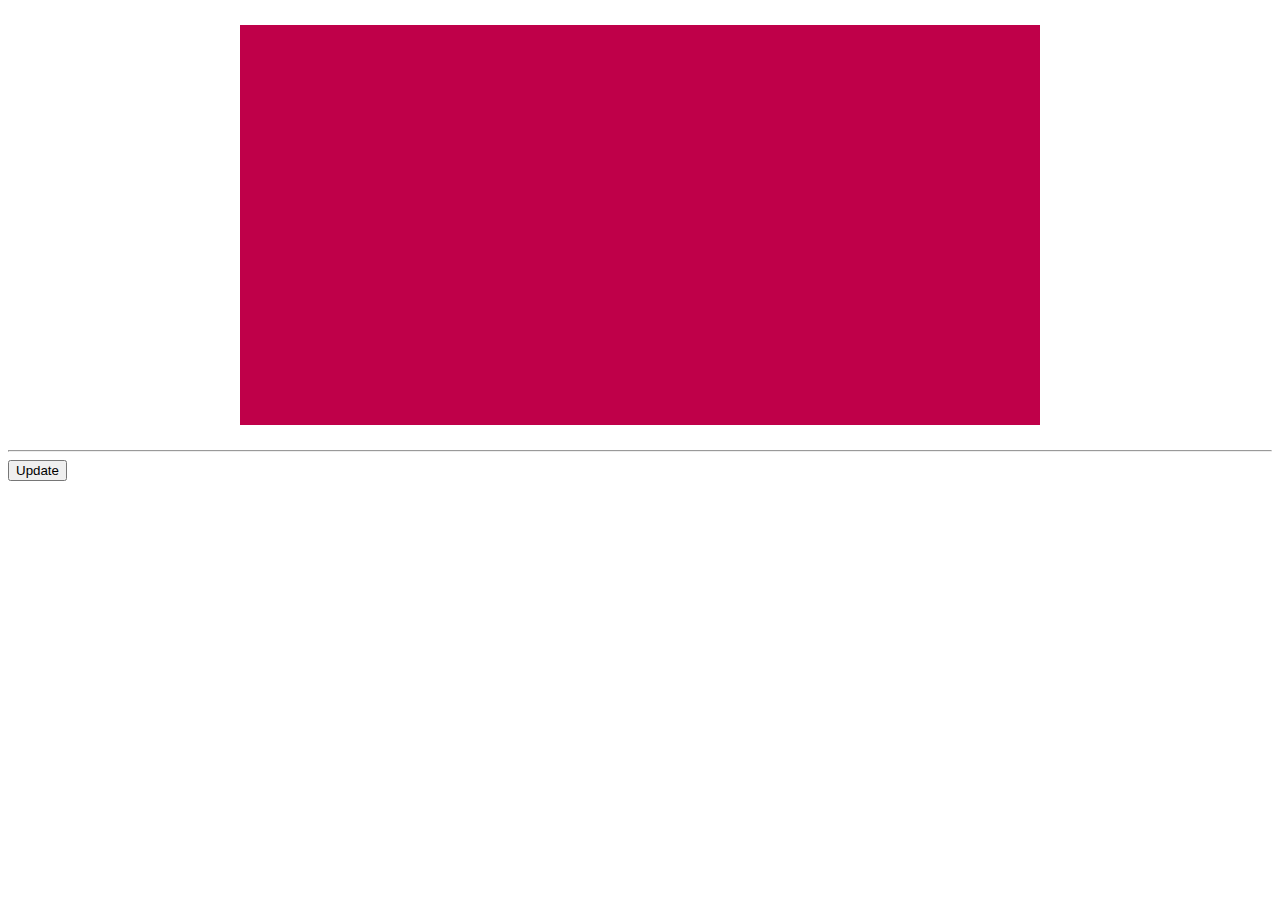
<file: JS/visualizations/07-AnimatedReversedUpdatedBarPlot/index.html>
<!DOCTYPE html>
<html lang="en">
<head>
    <meta charset="UTF-8">
    <title>D3 Bar Chart</title>
    <link rel="stylesheet" type="text/css" href="style.css">
</head>
<body>
    <div id="chart"></div>
    <hr>
    <button type="button">Update</button>
    <script src="https://d3js.org/d3.v5.js"></script>
    <script src="app.js"></script>
</body>
</html>
</file>
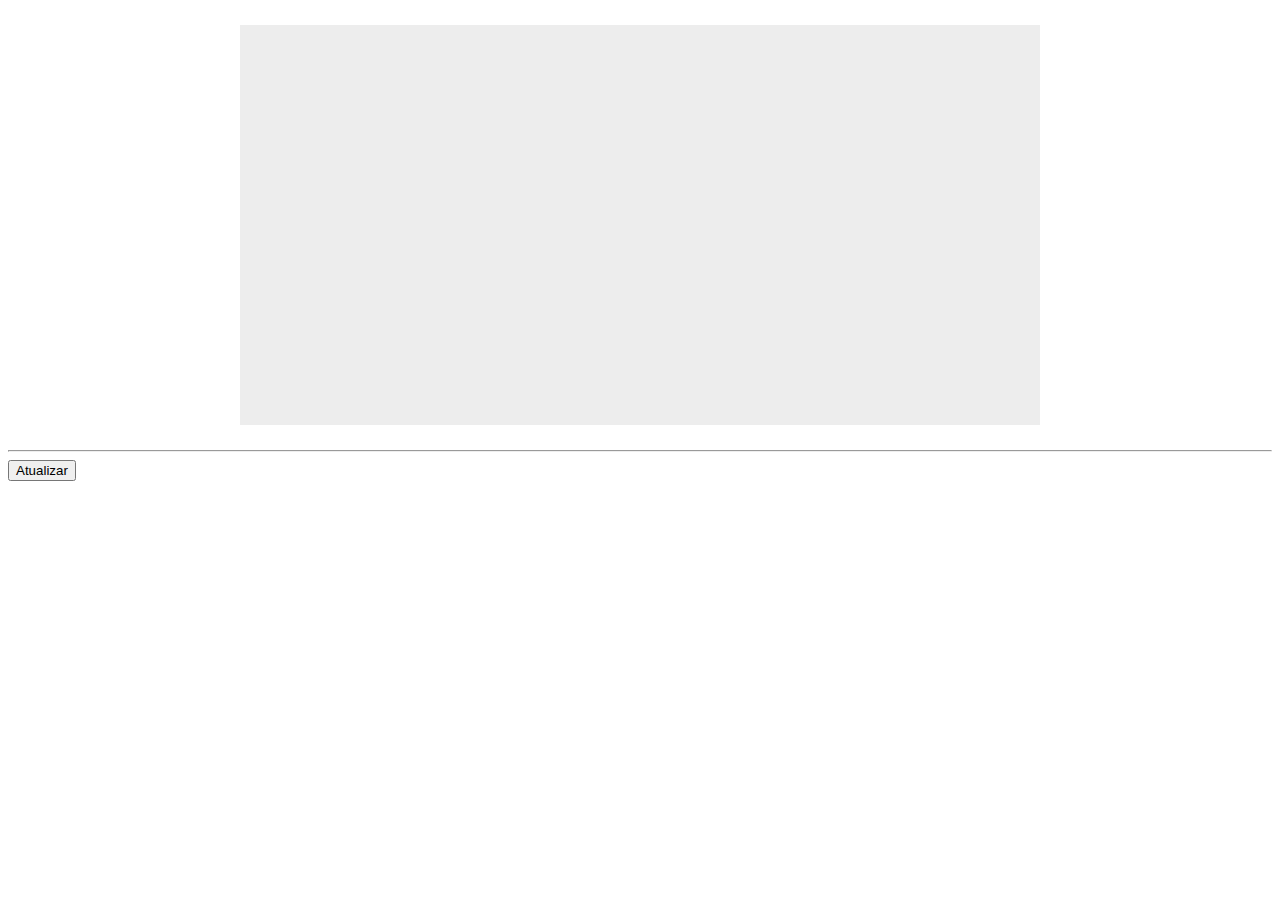
<file: JS/visualizations/08-AnimatedAndUpdatingBarPlot/index.html>
<!DOCTYPE html>
<html lang="en">
<head>
    <meta charset="UTF-8">
    <title>D3 Bar Chart</title>
    <link rel="stylesheet" type="text/css" href="style.css">
</head>
<body>
    <div id="chart"></div>
    <hr>
    <button type="button">Atualizar</button>
    <script src="https://d3js.org/d3.v5.js"></script>
    <script src="app.js"></script>
</body>
</html>
</file>
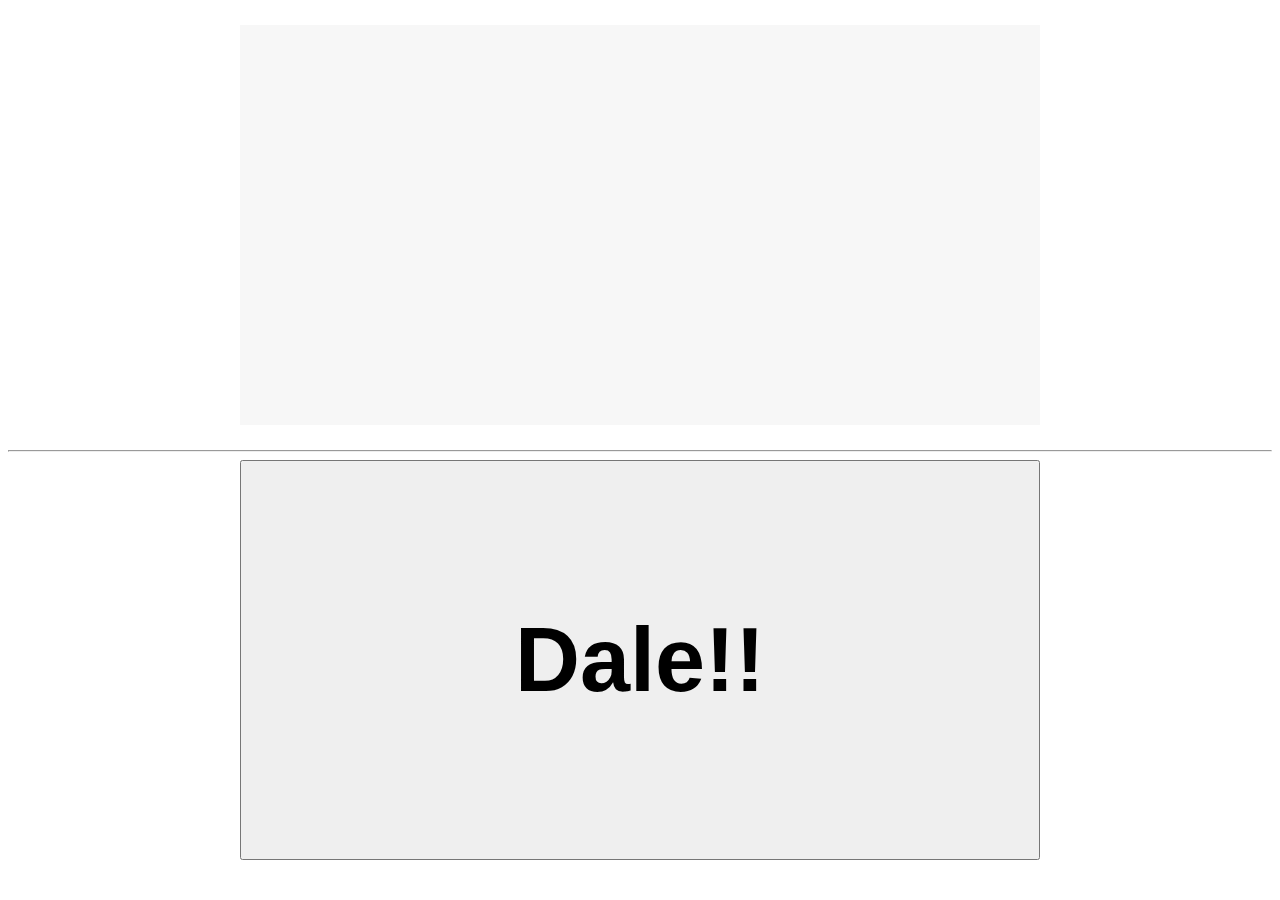
<file: JS/visualizations/09-RandomDataScatterPlot/index.html>
<!DOCTYPE html>
<html lang="en">
<head>
    <meta charset="UTF-8">
    <title>D3 Scatter Plot</title>
    <link rel="stylesheet" type="text/css" href="style.css">
</head>
<body>
    <div id="chart"></div>
    <hr>
    <button id="btt1" type="button"><h1 id="dale_btt">Dale!!</h1></button>
    <script src="https://d3js.org/d3.v5.js"></script>
    <script src="app.js"></script>
</body>
</html>
</file>
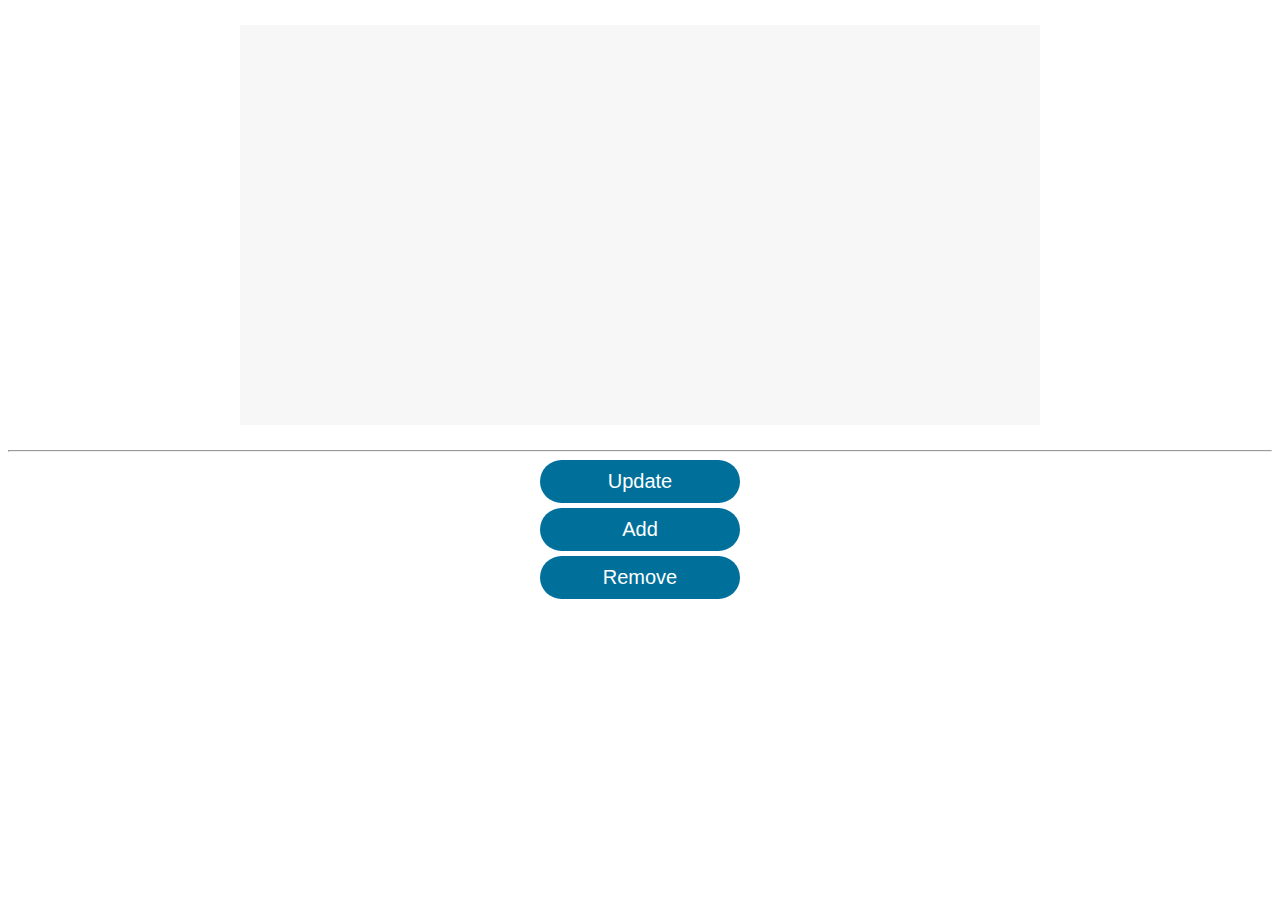
<file: JS/visualizations/11-UpdateAddRemoveBarPlot/index.html>
<!DOCTYPE html>
<html lang="en">
<head>
    <meta charset="UTF-8">
    <title>D3 Bar Chart</title>
    <link rel="stylesheet" type="text/css" href="style.css">
</head>
<body>
    <div id="chart"></div>
    <hr>
    <button type="button" class="update">Update</button>
    <button type="button" class="add">Add</button>
    <button type="button" class="remove">Remove</button>

    <script src="https://d3js.org/d3.v5.js"></script>
    <script src="app.js"></script>
</body>
</html>
</file>
<file: JS/visualizations/07-AnimatedReversedUpdatedBarPlot/style.css>
#chart{
    width: 800px;
    height: 400px;
    background-color: #bf0049;
    margin: 25px auto;
}
.bar{
    display: inline-block;
    width: 25px;
    height: 300px;
    background-color: #7ED26D;
    margin-right: 5px;
}
</file>
<file: JS/visualizations/08-AnimatedAndUpdatingBarPlot/style.css>
#chart{
    width: 800px;
    height: 400px;
    background-color: #ededed;
    margin: 25px auto;
}
.bar{
    display: inline-block;
    width: 25px;
    height: 300px;
    background-color: #7ED26D;
    margin-right: 5px;
}
</file>
<file: JS/visualizations/09-RandomDataScatterPlot/style.css>
#chart{
    width: 800px;
    height: 400px;
    background-color: #f7f7f7;
    margin: 25px auto;
}

.x-axis path, .x-axis line, .y-axis path, .y-axis line {
    shape-rendering: crispEdges;
}

.x-axis text, .y-axis text {
    font-family: sans-serif;
    font-weight: bold;
    font-size: 16px;
}

button{
    display: block;
    margin: 0 auto;  /*centralizar elemento*/
    height: 400px;
    width: 800px;
}

#dale_btt{
    font-size: 90px;
}
</file>
<file: JS/visualizations/11-UpdateAddRemoveBarPlot/style.css>
#chart{
    width: 800px;
    height: 400px;
    background-color: #f7f7f7;
    margin: 25px auto;
}
.bar{
    display: inline-block;
    width: 25px;
    height: 300px;
    background-color: #7ED26D;
    margin-right: 5px;
}
button{
    display: block;
    margin: 5px auto;
    padding: 10px;
    width: 200px;
    font-size: 20px;
    background-color: #00709b;
    color: #fff;
    border: none;
    outline: none;
    border-radius: 25px;
}
</file>
